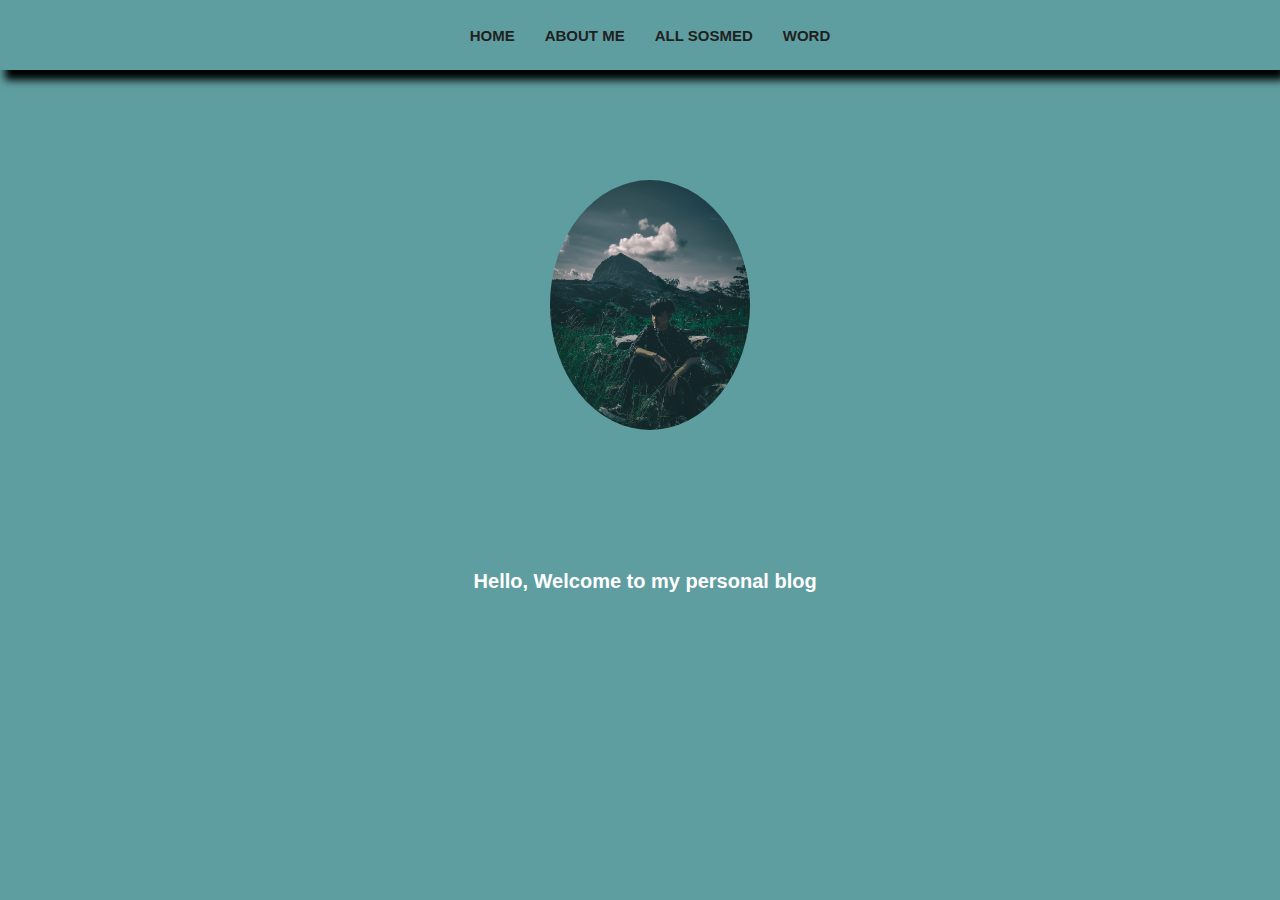
<file: index.html>
<!DOCTYPE html>
<html lang="en">
<head>
    <meta charset="UTF-8">
    <meta name="viewport" content="width=device-width, initial-scale=1.0">
    <title>BERANDA</title>
    <link rel="stylesheet" href="style.css">
</head>
<body class="back-beranda">
    <div class="container-inti">
    <!-- NAVBAR PERTAMA DIMULAI -->
        <div class="navbar-net">
            <ul class="ul-navbar">
                <li class="li-navbar">
                            <a href="index.html" class="a-navbar">HOME</a>
                        </li>
                <li class="li-navbar">
                            <a href="/about/about.html" class="a-navbar">ABOUT ME</a>
                        </li>
                <li class="li-navbar">
                            <a href="/sosmed/all-sosmed.html" class="a-navbar">ALL SOSMED</a>
                        </li>
                <li class="li-navbar">
                    <a href="/text/word.html" class="a-navbar">WORD</a>
                </li>
            </ul>
        </div>
    <!-- CONTENT KEDUA DIMULAI-->
        <div class="all-profil">
            <img src="/gallery/aldn.jpg" class="profil-beranda">
            <h2 class="text-beranda1">Hello, Welcome to my personal blog </h2>
        </div> 
    <!-- CONTENT SELESAI -->
    </div>
</body>
</html>
</file>
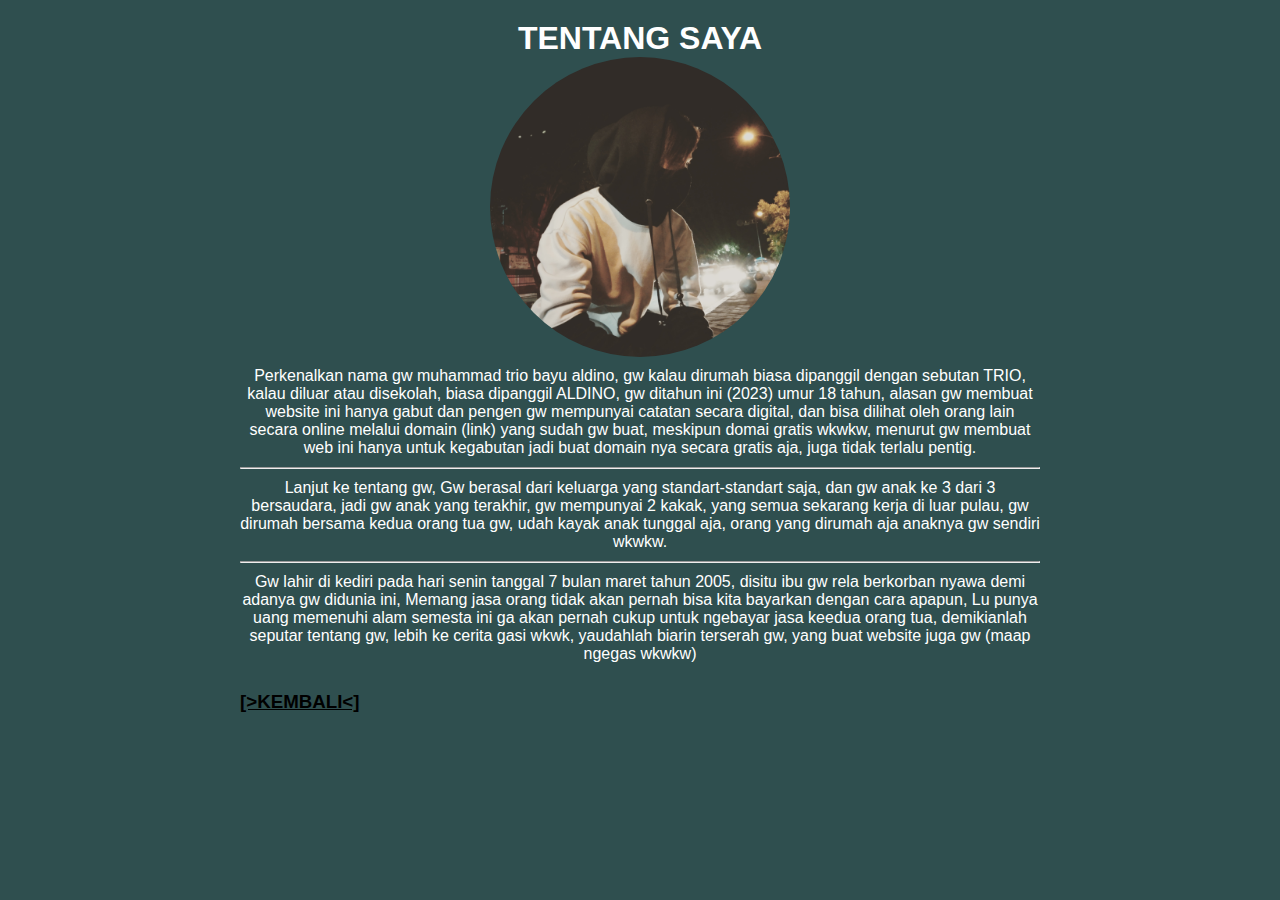
<file: about/tentang.html>
<!DOCTYPE html>
<html>
<head>
    <title>TENTANG SAYA</title>
    <link rel="stylesheet" href="style.css">
</head>
    <body class="back-tentang">
        <div class="container-tentang">
            <h1>TENTANG SAYA</h1>
            <img src="/gallery/aldino.JPG" alt="foto diri" class="img-tentang"/>

            <div class="isi">
                <p> Perkenalkan nama gw muhammad trio bayu aldino, gw kalau dirumah biasa dipanggil dengan sebutan TRIO,
                    kalau diluar atau disekolah, biasa dipanggil ALDINO, gw ditahun ini (2023) umur 18 tahun,
                    alasan gw membuat website ini hanya gabut dan pengen gw mempunyai catatan secara digital, 
                    dan bisa dilihat oleh orang lain secara online melalui domain (link) yang sudah gw buat, meskipun domai gratis wkwkw,
                    menurut gw membuat web ini hanya untuk kegabutan jadi buat domain nya secara gratis aja, juga tidak terlalu pentig.</p>
                    <hr>
                <p>Lanjut ke tentang gw, Gw berasal dari keluarga yang standart-standart saja, dan gw anak ke 3 dari 3 bersaudara,
                    jadi gw anak yang terakhir, gw mempunyai 2 kakak, yang semua sekarang kerja di luar pulau,
                    gw dirumah bersama kedua orang tua gw, udah kayak anak tunggal aja, orang yang dirumah aja anaknya gw sendiri wkwkw.
                    <hr>
                <p>Gw lahir di kediri pada hari senin tanggal 7 bulan maret tahun 2005,
                    disitu ibu gw rela berkorban nyawa demi adanya gw didunia ini, Memang jasa orang
                    tidak akan pernah bisa kita bayarkan dengan cara apapun, Lu punya uang memenuhi alam semesta ini 
                    ga akan pernah cukup untuk ngebayar jasa keedua orang tua, demikianlah seputar tentang gw,
                    lebih ke cerita gasi wkwk, yaudahlah biarin terserah gw, yang buat website juga gw (maap ngegas wkwkw)</p>
                </p>
            </div><br>
            <a href="/about/about.html" class="tombol-kembali">
                <h3 clas="close-tentang">[>KEMBALI<] </h3>
            </a>
        </div>
    </body>
</html>
</file>
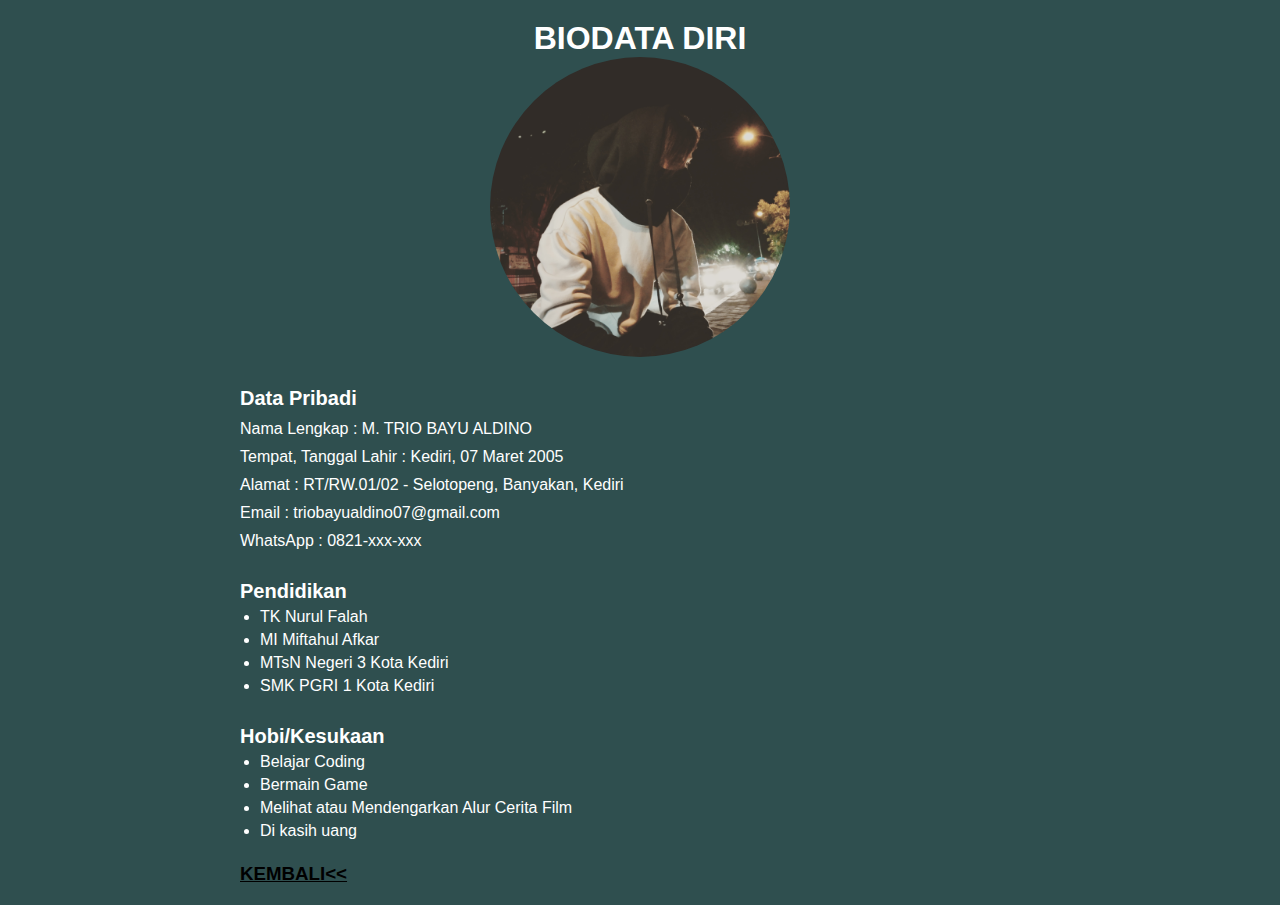
<file: biodata/biodata.html>
<!DOCTYPE html>
<html>
<head>
    <title>BIODATA DIRI</title>
    <link rel="stylesheet" href="style.css">
</head>
    <body class="back-biodata">
        <div class="container-biodata">
            <h1>BIODATA DIRI</h1>
            <img src="/gallery/aldino.JPG" alt="foto diri" class="img-biodata"/>

            <div class="info">
                <h2>Data Pribadi</h2>
                <p>Nama Lengkap : M. TRIO BAYU ALDINO</p>
                <p>Tempat, Tanggal Lahir : Kediri, 07 Maret 2005</p>
                <p>Alamat : RT/RW.01/02 - Selotopeng, Banyakan, Kediri</p>
                <p>Email : triobayualdino07@gmail.com</p>
                <p>WhatsApp : 0821-xxx-xxx</p>
                
                <h2>Pendidikan</h2>
                <ul>
                    <li>TK Nurul Falah</li>
                    <li>MI Miftahul Afkar</li>
                    <li> MTsN Negeri 3 Kota Kediri</li>
                    <li>SMK PGRI 1 Kota Kediri</li>
                </ul>
                
                <h2>Hobi/Kesukaan</h2>
                <ul>
                    <li>Belajar Coding</li>
                    <li>Bermain Game</li>
                    <li>Melihat atau Mendengarkan Alur Cerita Film</li>
                    <li>Di kasih uang</li>
                </ul>
            </div><br>
            <a href="/about/about.html" class="tombol-kembali">
                <h3 clas="close-tentang">KEMBALI<< </h3>
            </a>
        </div>
    </body>
</html>
</file>
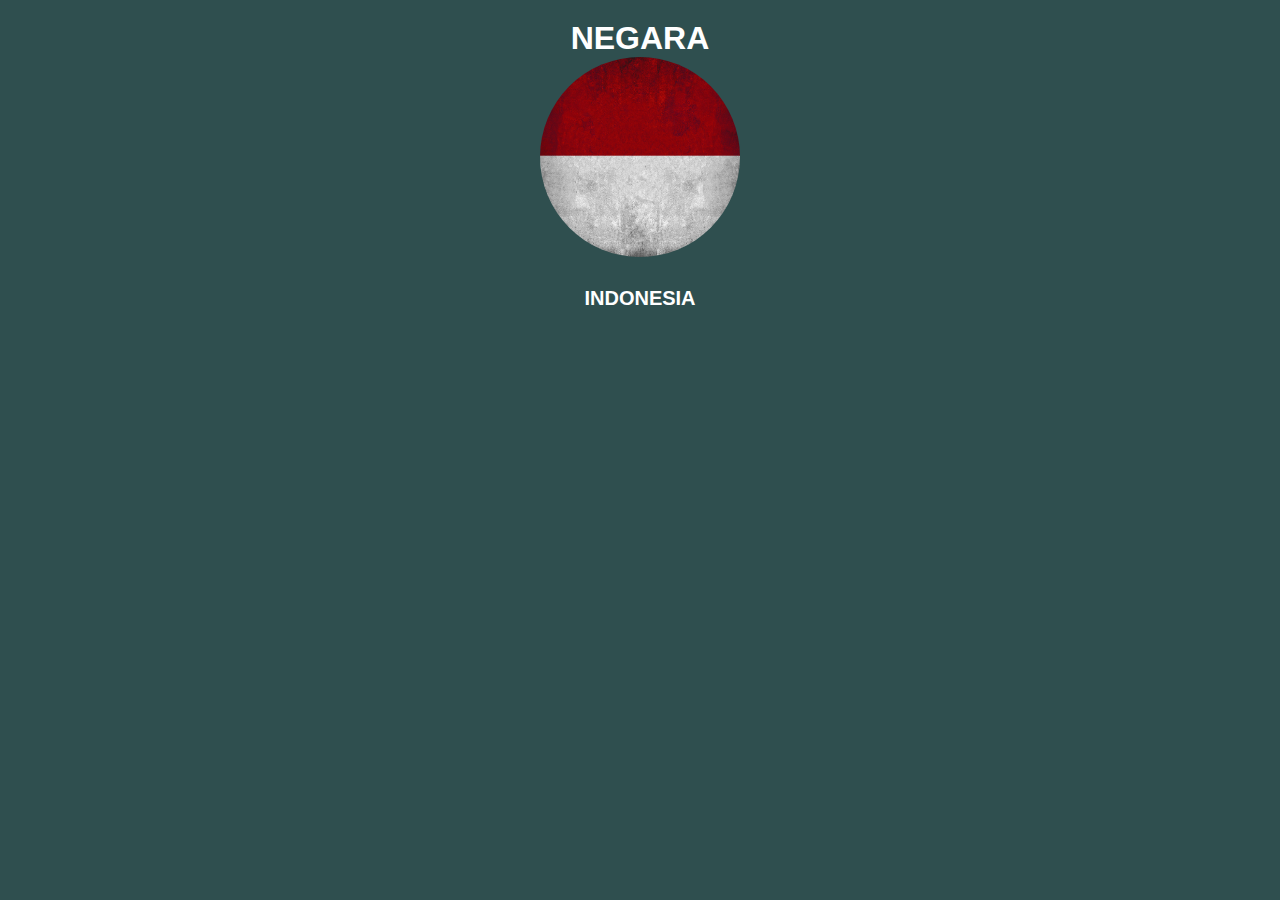
<file: country/negara.html>
<!DOCTYPE html>
<html>
<head>
    <title>NEGARA</title>
    <link rel="stylesheet" href="style.css">
</head>
<body class="back-negara">
    <div class="container-negara">
        <h1>NEGARA</h1>
            <img src="/gallery/ind.jpg" alt="foto diri" class="img-negara"/>

            <div>
                <h2>INDONESIA</h2>
            </div>
            <!-- SPASI -->
                <div>
                    
                </div>
    </div>
</body>
</html>
</file>
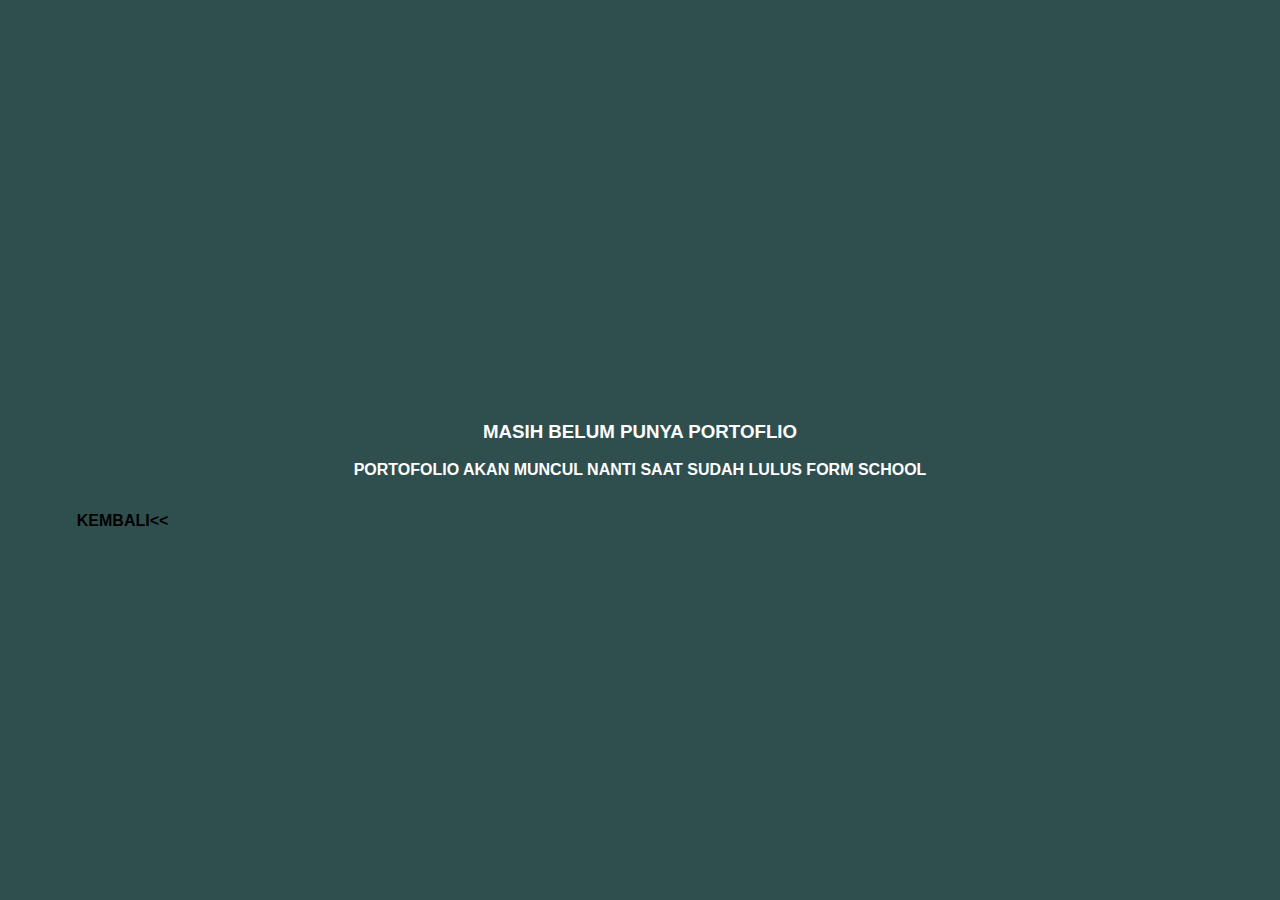
<file: porto/portofolio.html>
<!DOCTYPE html>
<html>
<head>
    <title>portofolio</title>
    <link rel="stylesheet" href="style.css">
</head>
<body class="body-port">
    <div class="container-port">
        <h3>MASIH BELUM PUNYA PORTOFLIO</h3><br>
        <h4>PORTOFOLIO AKAN MUNCUL NANTI SAAT SUDAH LULUS FORM SCHOOL</h4>
    </div>
    <!-- SPASI -->
        <div>
            <a href="/about/about.html">
                <h4 class="back-portofolio">KEMBALI<<</h4>
            </a>
        </div>
</body>
</html>
</file>
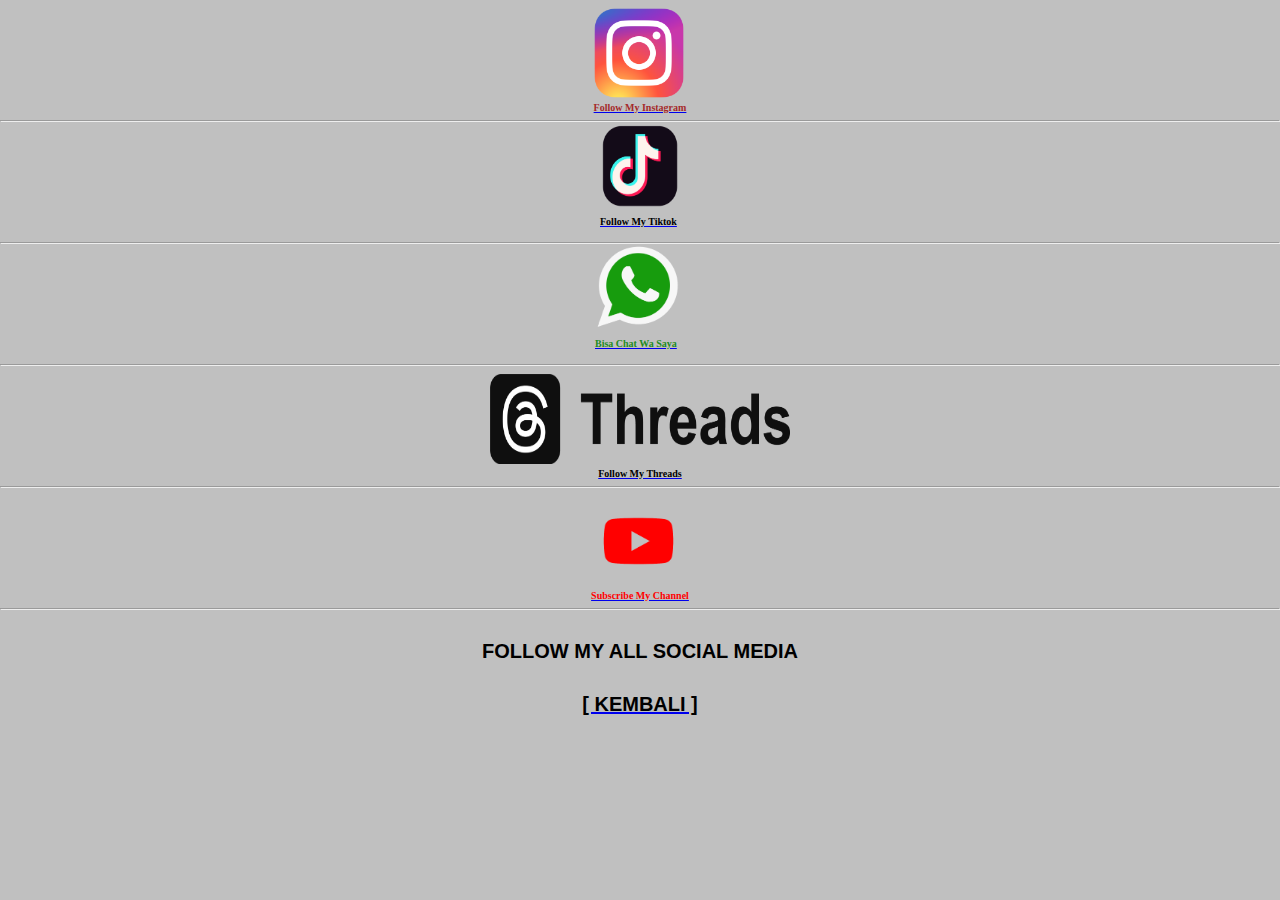
<file: sosmed/all-sosmed.html>
<!DOCTYPE html>
<html>
<head>
    <title>All Sosmed</title>
    <link rel="stylesheet" href="style.css">
</head>
<body class="all-sosmed">
    <!-- IG AWAL -->
    <div class="ig-container">
        <a href="https://www.instagram.com/trbyaldino.o" class="ig-sosmed">
            <img src="/gallery/ig.png" class="ig-img-sos">
            <h3 class="text-ig" >Follow My Instagram</h3>
        </a>
    </div>
    <!-- IG AKHIR -->
<hr>
    <!-- TIKTOK AWAL -->
    <div class="tt-container">
        <a href="https://www.tiktok.com/@trbyaldino_" class="tt-sosmed">
            <img src="/gallery/tt.png" class="tt-img-sos">
            <h3 class="text-tt">Follow My Tiktok</h3>
        </a>
    </div>
    <!-- TIKTOK AKHIR -->
<hr>
    <!-- WA AWAL -->
    <div class="wa-container">
        <a href="wa.html" class="wa-sosmed">
            <img src="/gallery/wa.png" class="wa-img-sos">
            <h3 class="text-wa">Bisa Chat Wa Saya</h3>
        </a>
    </div>
    <!-- WA AKHIR -->
<hr>
    <!-- THREADS AWAL -->
    <div class="th-container">
        <a href="https://www.threads.net/@trbyaldino" class="th-sosmed">
            <img src="/gallery/th.png" class="th-img-sos">
            <h3 class="text-th">Follow My Threads</h3>
        </a>
    </div>
    <!-- THREADS AKHIR -->
<hr>
    <!-- YT AWAL -->
    <div class="yt-container">
        <a href="https://www.youtube.com/@bang.al_dn" class="yt-sosmed">
            <img src="/gallery/yt.png" class="yt-img-sos">
            <h3 class="text-yt">Subscribe My Channel</h3>
        </a>
    </div>
<hr>
    <div class="text-sos">
        <h2>FOLLOW MY ALL SOCIAL MEDIA</h2>
    </div>
    <!-- SPASI -->
    <div class="back-sosmed">
        <a href="/index.html">
            <h2 class="text-back-sosmed">[ KEMBALI ]</h2>
        </a>
    </div>
</body>
</html>
</file>
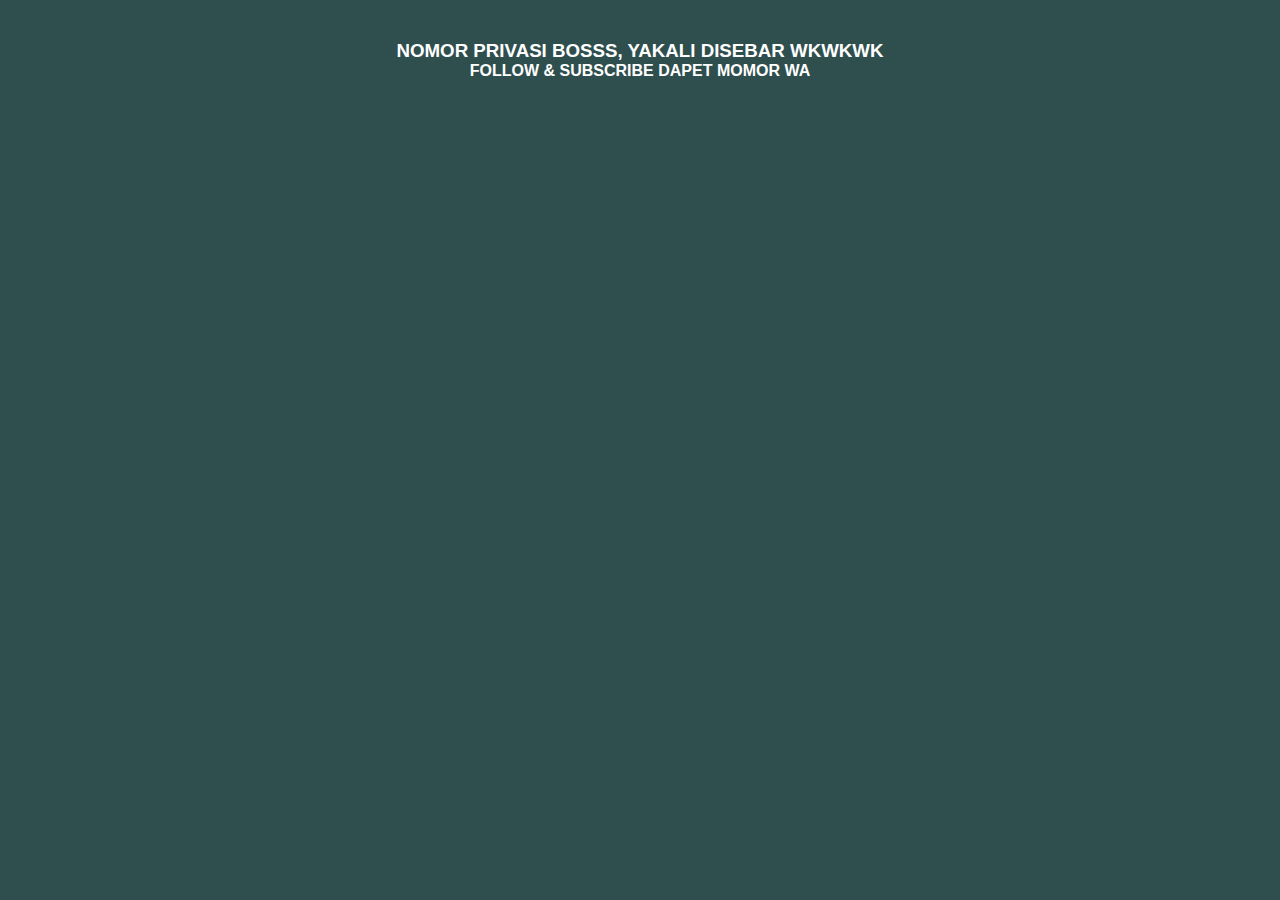
<file: sosmed/wa.html>
<!DOCTYPE html>
<html lang="en">
<head>
    <meta charset="UTF-8">
    <meta name="viewport" content="width=device-width, initial-scale=1.0">
    <title>WhatsApp</title>
    <link rel="stylesheet" href="style.css">
</head>
<body class="wa1-container">
        <div>
            <h3 style="font-family: sans-serif;" class="text-wa1">NOMOR PRIVASI BOSSS, YAKALI DISEBAR WKWKWK</h3>
            <h4 style="font-family: sans-serif;" class="text-wa1">FOLLOW & SUBSCRIBE DAPET MOMOR WA</h4>
        </div>
</body>
</html>
</file>
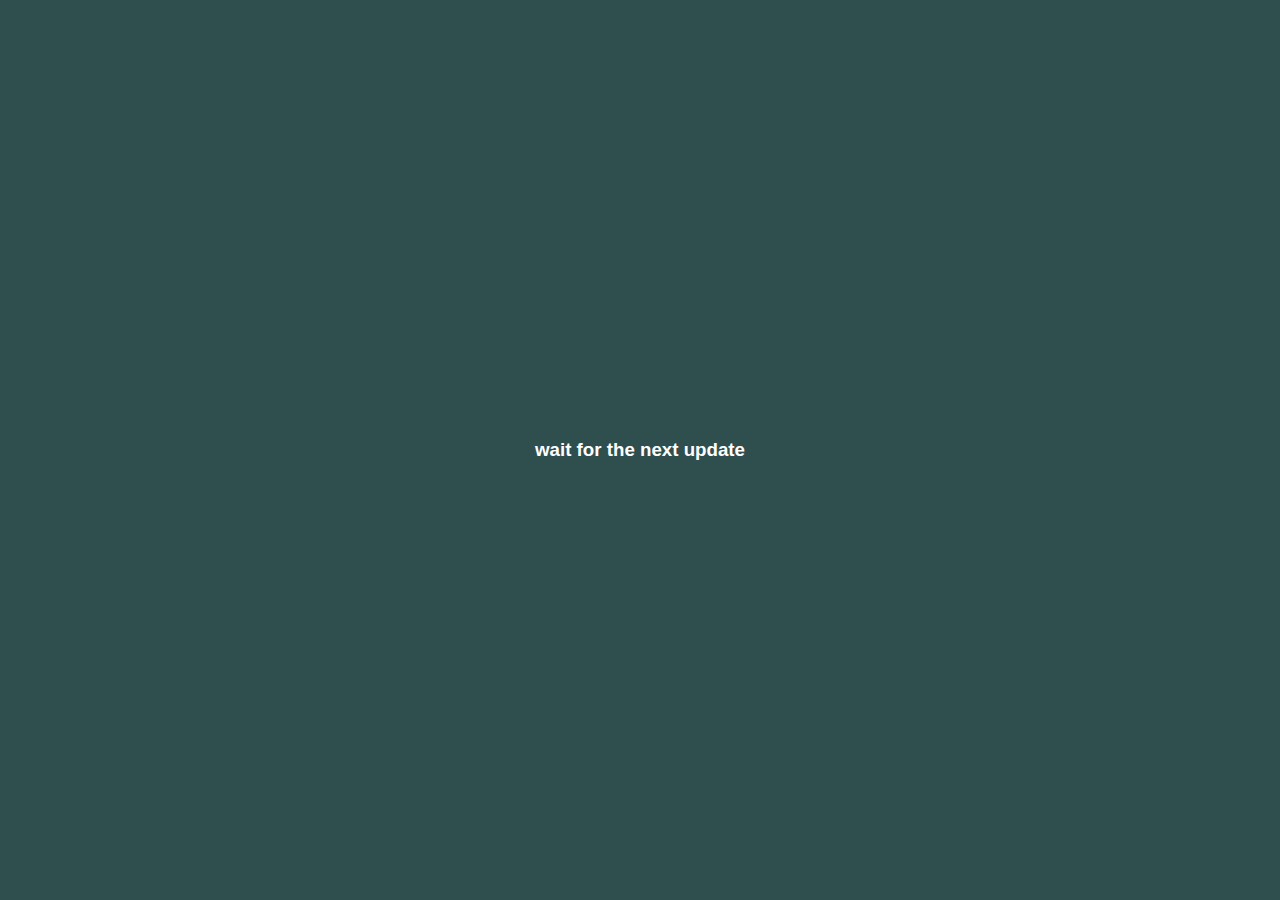
<file: text/word.html>
<!DOCTYPE html>
<html>
<head>
    <title>WORD</title>
    <link rel="stylesheet" href="style.css">
</head>
<body class="back-word">
    <div class="container-word">
        <h3>wait for the next update</h3>
    </div>
</body>
</html>
</file>
<file: style.css>
*,
html {
    margin: 0;
    padding: 0;
}

.back-beranda {
    background-color: cadetblue;
}


.navbar-net {
    background-color:cadetblue;
    width: 100%;
    height: 100%;
    box-shadow: 5px 10px 8px black;
}


.ul-navbar {
    display:flex;
    height: 70px;
    justify-content: center;
    align-items: center;
}

.li-navbar {
    list-style-type: none;
    padding: 10px;
    margin: 5px;
    color:rgb(30, 29, 29);
    font-family: Arial, sans-serif;
    font-size: 15px;
}

.li-navbar:hover {
    background-color:darkgrey;
    transition: .2s ease-in-out;
}

.a-navbar {
    color:rgb(33, 31, 31);
    text-decoration: none;
    font-weight: 800;
}



.profil-beranda {
    display: block;
    margin: auto;
    width: 200px;
    height: 250px;
    position: absolute;
    top: 20%;
    left: 43%;
    border-radius: 50%;
}

.text-beranda1 {
    color: white;
    font-family: sans-serif;
    position: absolute;
    top: 60%;
    left: 37%;
}





.back-word {
    background-color: darkslategrey;
}

.container-word {
    color: white;
    margin: 0;
    padding: 0;
    font-family: arial;
    position: absolute;
    text-align: center;
    top: 50%;
    left: 50%;
    transform: translate(-50%,-50%);
}




.all-sosmed {
    background-color:silver;
}




.ig-container {
    display: flex;
    justify-content: center;
    align-items: center;
    height: 120px;
}

.ig-sosmed {
    align-items: center;
}

.ig-img-sos{
    width: 90px;
    height: 90px;
    justify-content: center;
    align-items: center;
}

.text-ig{
    color:brown;
    font-size: 10px;
    width: 100%;
    height: 100%
}









.tt-container{
    display:flex;
    justify-content: center;
    height: 120px;
}

.tt-sosmed {
    align-items: center;
}

.tt-img-sos{
    width: 80px;
    height: 90px;
    justify-content: center;
    align-items: center;
}

.text-tt{
    color:black;
    font-size: 10px;
    width: 100%;
    height: 100%
}







.wa-container{
    display:flex;
    justify-content: center;
    height: 120px;
}

.wa-sosmed {
    align-items: center;
}

.wa-img-sos{
    width: 90px;
    height: 90px;
    justify-content: center;
    align-items: center;
}

.text-wa{
    color:forestgreen;
    font-size: 10px;
    width: 100%;
    height: 100%
}





.wa1-container {
    background-color: darkslategrey;
    display:flex;
    justify-content: center;
    align-items: center;
    height: 120px;
}

.tb-wa1 {
    color: crimson;
    border: 1px;
}

.text-wa1 {
    color: white;
    text-align: center;
}






.th-container{
    display:flex;
    justify-content: center;
    align-items: center;
    height: 120px;
}

.th-sosmed {
    align-items: center;
}

.th-img-sos{
    width: 300px;
    height: 90px;
    justify-content: center;
    align-items: center;
}

.text-th{
    color:black;
    font-size: 10px;
    text-align: center;
    width: 100%;
    height: 100%;
}





.yt-container{
    display:flex;
    justify-content: center;
    align-items: center;
    height: 120px;
}

.yt-sosmed {
    align-items: center;
}

.yt-img-sos{
    width: 95px;
    height: 90px;
    justify-content: center;
    align-items: center;
}

.text-yt{
    color:red;
    font-size: 10px;
    width: 100%;
    height: 100%
}


.text-sos {
    text-align: center;
    font-family: arial;
}







.aldino {
    background-image: url(aldino-background.jpg);
    background-size: cover;
}

.div-aldino {
    background-color:darkgray;
    font-size: 1vw;
    width: 200px;
    height:100vh;
}

.aldino-img {
    width: 200px;
    height: 200px;
    justify-content: center;
    align-items:center;
}

.biodata {
    color:black;
    font-family:'Gill Sans', 'Gill Sans MT', Calibri, 'Trebuchet MS', sans-serif;
    text-align:center;
    margin-top: 20px;
}

.biodata:hover {
    color: white;
    transition: 0,10s;
}

.tentang {
    color: black;
    font-family: 'Gill Sans', 'Gill Sans MT', Calibri, 'Trebuchet MS', sans-serif;
    text-align:center;
    margin-top: 20px;
}

.tentang:hover {
    color: white;
    transition: 0,10s;
}

.body-port {
    background-color: darkslategrey;
}

.portofolio {
    color:black;
    font-family:'Gill Sans', 'Gill Sans MT', Calibri, 'Trebuchet MS', sans-serif;
    text-align:center;
    margin-top: 20px;
}

.portofolio:hover {
    color: white;
    transition: 0,10s;
}

.container-port {
    color: white;
    margin: 0;
    padding: 0;
    font-family: arial;
    position: absolute;
    text-align: center;
    top: 50%;
    left: 50%;
    transform: translate(-50%,-50%);
}


.negara {
    color: black;
    font-family:'Gill Sans', 'Gill Sans MT', Calibri, 'Trebuchet MS', sans-serif;
    text-align:center;
    margin-top: 20px;
}

.negara:hover {
    color: white;
    transition: 0,10s;
}

.kembali-about{
    color: black;
    text-align: center;
    font-family:'Gill Sans', 'Gill Sans MT', Calibri, 'Trebuchet MS', sans-serif;
    margin-top: 10px;
}

.kembali-about:hover {
    color: white;
    transition: 0,10s
}





.back-biodata {
    background-color: darkslategrey;
}

.container-biodata {
    color: white;
    max-width: 800px;
    margin: auto;
    padding: 20px;
    font-family: Arial, sans-serif;
}






.back-tentang {
    background-color: darkslategrey;
}

.container-tentang {
    color: white;
    max-width: 800px;
    margin: auto;
    padding: 20px;
    font-family: Arial, sans-serif;
}



.back-negara {
    background-color: darkslategrey;
}

.container-negara {
    color: white;
    max-width: 800px;
    margin: auto;
    padding: 20px;
    font-family: Arial, sans-serif;
    text-align: center;
}




h1 {
    text-align: center;
    margin-top: 0;
}

.img-biodata {
    display: block;
    margin: auto;
    max-width: 300px;
    height: auto;
    border-radius: 50%;
}

.img-tentang {
    display: block;
    margin: auto;
    max-width: 300px;
    height: auto;
    border-radius: 50%;
}

.img-negara {
    display: block;
    margin: auto;
    width: 200px;
    height: 200px;
    border-radius: 50%;
}





.isi {
    text-align: center;
}











.info {
    margin-top: 20px;
    color: white;
}

h2 {
    font-size: 20px;
    margin-top: 30px;
}

p {
    margin: 10px 0;
}

ul {
    margin: 0;
    padding: 0 0 0 20px;
}

li {
    margin: 5px 0;
}

.tombol-kembali {
    color: black;
}

.back-portofolio {
    color: black;
    font-family: arial;
    position:absolute;
    top: 40vw;
    left: 6vw;
}

.back-sosmed {
    text-align: center;
    font-family: arial;
}

.text-back-sosmed {
    color: black;
}
</file>
<file: about/style.css>
*,
html {
    margin: 0;
    padding: 0;
}

.back-beranda {
    background-color: cadetblue;
}


.navbar-net {
    background-color:cadetblue;
    width: 100%;
    height: 100%;
    box-shadow: 5px 10px 8px black;
}


.ul-navbar {
    display:flex;
    height: 70px;
    justify-content: center;
    align-items: center;
}

.li-navbar {
    list-style-type: none;
    padding: 10px;
    margin: 5px;
    color:rgb(30, 29, 29);
    font-family: Arial, sans-serif;
    font-size: 15px;
}

.li-navbar:hover {
    background-color:darkgrey;
    transition: .2s ease-in-out;
}

.a-navbar {
    color:rgb(33, 31, 31);
    text-decoration: none;
    font-weight: 800;
}



.profil-beranda {
    display: block;
    margin: auto;
    width: 200px;
    height: 250px;
    position: absolute;
    top: 20%;
    left: 43%;
    border-radius: 50%;
}

.text-beranda1 {
    color: white;
    font-family: sans-serif;
    position: absolute;
    top: 60%;
    left: 37%;
}





.back-word {
    background-color: darkslategrey;
}

.container-word {
    color: white;
    margin: 0;
    padding: 0;
    font-family: arial;
    position: absolute;
    text-align: center;
    top: 50%;
    left: 50%;
    transform: translate(-50%,-50%);
}




.all-sosmed {
    background-color:silver;
}




.ig-container {
    display: flex;
    justify-content: center;
    align-items: center;
    height: 120px;
}

.ig-sosmed {
    align-items: center;
}

.ig-img-sos{
    width: 90px;
    height: 90px;
    justify-content: center;
    align-items: center;
}

.text-ig{
    color:brown;
    font-size: 10px;
    width: 100%;
    height: 100%
}









.tt-container{
    display:flex;
    justify-content: center;
    height: 120px;
}

.tt-sosmed {
    align-items: center;
}

.tt-img-sos{
    width: 80px;
    height: 90px;
    justify-content: center;
    align-items: center;
}

.text-tt{
    color:black;
    font-size: 10px;
    width: 100%;
    height: 100%
}







.wa-container{
    display:flex;
    justify-content: center;
    height: 120px;
}

.wa-sosmed {
    align-items: center;
}

.wa-img-sos{
    width: 90px;
    height: 90px;
    justify-content: center;
    align-items: center;
}

.text-wa{
    color:forestgreen;
    font-size: 10px;
    width: 100%;
    height: 100%
}





.wa1-container {
    background-color: darkslategrey;
    display:flex;
    justify-content: center;
    align-items: center;
    height: 120px;
}

.tb-wa1 {
    color: crimson;
    border: 1px;
}

.text-wa1 {
    color: white;
    text-align: center;
}






.th-container{
    display:flex;
    justify-content: center;
    align-items: center;
    height: 120px;
}

.th-sosmed {
    align-items: center;
}

.th-img-sos{
    width: 300px;
    height: 90px;
    justify-content: center;
    align-items: center;
}

.text-th{
    color:black;
    font-size: 10px;
    text-align: center;
    width: 100%;
    height: 100%;
}





.yt-container{
    display:flex;
    justify-content: center;
    align-items: center;
    height: 120px;
}

.yt-sosmed {
    align-items: center;
}

.yt-img-sos{
    width: 95px;
    height: 90px;
    justify-content: center;
    align-items: center;
}

.text-yt{
    color:red;
    font-size: 10px;
    width: 100%;
    height: 100%
}


.text-sos {
    text-align: center;
    font-family: arial;
}







.aldino {
    background-image: url(aldino-background.jpg);
    background-size: cover;
}

.div-aldino {
    background-color:darkgray;
    font-size: 1vw;
    width: 200px;
    height:100vh;
}

.aldino-img {
    width: 200px;
    height: 200px;
    justify-content: center;
    align-items:center;
}

.biodata {
    color:black;
    font-family:'Gill Sans', 'Gill Sans MT', Calibri, 'Trebuchet MS', sans-serif;
    text-align:center;
    margin-top: 20px;
}

.biodata:hover {
    color: white;
    transition: 0,10s;
}

.tentang {
    color: black;
    font-family: 'Gill Sans', 'Gill Sans MT', Calibri, 'Trebuchet MS', sans-serif;
    text-align:center;
    margin-top: 20px;
}

.tentang:hover {
    color: white;
    transition: 0,10s;
}

.body-port {
    background-color: darkslategrey;
}

.portofolio {
    color:black;
    font-family:'Gill Sans', 'Gill Sans MT', Calibri, 'Trebuchet MS', sans-serif;
    text-align:center;
    margin-top: 20px;
}

.portofolio:hover {
    color: white;
    transition: 0,10s;
}

.container-port {
    color: white;
    margin: 0;
    padding: 0;
    font-family: arial;
    position: absolute;
    text-align: center;
    top: 50%;
    left: 50%;
    transform: translate(-50%,-50%);
}


.negara {
    color: black;
    font-family:'Gill Sans', 'Gill Sans MT', Calibri, 'Trebuchet MS', sans-serif;
    text-align:center;
    margin-top: 20px;
}

.negara:hover {
    color: white;
    transition: 0,10s;
}

.kembali-about{
    color: black;
    text-align: center;
    font-family:'Gill Sans', 'Gill Sans MT', Calibri, 'Trebuchet MS', sans-serif;
    margin-top: 10px;
}

.kembali-about:hover {
    color: white;
    transition: 0,10s
}





.back-biodata {
    background-color: darkslategrey;
}

.container-biodata {
    color: white;
    max-width: 800px;
    margin: auto;
    padding: 20px;
    font-family: Arial, sans-serif;
}






.back-tentang {
    background-color: darkslategrey;
}

.container-tentang {
    color: white;
    max-width: 800px;
    margin: auto;
    padding: 20px;
    font-family: Arial, sans-serif;
}



.back-negara {
    background-color: darkslategrey;
}

.container-negara {
    color: white;
    max-width: 800px;
    margin: auto;
    padding: 20px;
    font-family: Arial, sans-serif;
    text-align: center;
}




h1 {
    text-align: center;
    margin-top: 0;
}

.img-biodata {
    display: block;
    margin: auto;
    max-width: 300px;
    height: auto;
    border-radius: 50%;
}

.img-tentang {
    display: block;
    margin: auto;
    max-width: 300px;
    height: auto;
    border-radius: 50%;
}

.img-negara {
    display: block;
    margin: auto;
    width: 200px;
    height: 200px;
    border-radius: 50%;
}





.isi {
    text-align: center;
}











.info {
    margin-top: 20px;
    color: white;
}

h2 {
    font-size: 20px;
    margin-top: 30px;
}

p {
    margin: 10px 0;
}

ul {
    margin: 0;
    padding: 0 0 0 20px;
}

li {
    margin: 5px 0;
}

.tombol-kembali {
    color: black;
}

.back-portofolio {
    color: black;
    font-family: arial;
    position:absolute;
    top: 40vw;
    left: 6vw;
}

.back-sosmed {
    text-align: center;
    font-family: arial;
}

.text-back-sosmed {
    color: black;
}
</file>
<file: biodata/style.css>
*,
html {
    margin: 0;
    padding: 0;
}

.back-beranda {
    background-color: cadetblue;
}


.navbar-net {
    background-color:cadetblue;
    width: 100%;
    height: 100%;
    box-shadow: 5px 10px 8px black;
}


.ul-navbar {
    display:flex;
    height: 70px;
    justify-content: center;
    align-items: center;
}

.li-navbar {
    list-style-type: none;
    padding: 10px;
    margin: 5px;
    color:rgb(30, 29, 29);
    font-family: Arial, sans-serif;
    font-size: 15px;
}

.li-navbar:hover {
    background-color:darkgrey;
    transition: .2s ease-in-out;
}

.a-navbar {
    color:rgb(33, 31, 31);
    text-decoration: none;
    font-weight: 800;
}



.profil-beranda {
    display: block;
    margin: auto;
    width: 200px;
    height: 250px;
    position: absolute;
    top: 20%;
    left: 43%;
    border-radius: 50%;
}

.text-beranda1 {
    color: white;
    font-family: sans-serif;
    position: absolute;
    top: 60%;
    left: 37%;
}





.back-word {
    background-color: darkslategrey;
}

.container-word {
    color: white;
    margin: 0;
    padding: 0;
    font-family: arial;
    position: absolute;
    text-align: center;
    top: 50%;
    left: 50%;
    transform: translate(-50%,-50%);
}




.all-sosmed {
    background-color:silver;
}




.ig-container {
    display: flex;
    justify-content: center;
    align-items: center;
    height: 120px;
}

.ig-sosmed {
    align-items: center;
}

.ig-img-sos{
    width: 90px;
    height: 90px;
    justify-content: center;
    align-items: center;
}

.text-ig{
    color:brown;
    font-size: 10px;
    width: 100%;
    height: 100%
}









.tt-container{
    display:flex;
    justify-content: center;
    height: 120px;
}

.tt-sosmed {
    align-items: center;
}

.tt-img-sos{
    width: 80px;
    height: 90px;
    justify-content: center;
    align-items: center;
}

.text-tt{
    color:black;
    font-size: 10px;
    width: 100%;
    height: 100%
}







.wa-container{
    display:flex;
    justify-content: center;
    height: 120px;
}

.wa-sosmed {
    align-items: center;
}

.wa-img-sos{
    width: 90px;
    height: 90px;
    justify-content: center;
    align-items: center;
}

.text-wa{
    color:forestgreen;
    font-size: 10px;
    width: 100%;
    height: 100%
}





.wa1-container {
    background-color: darkslategrey;
    display:flex;
    justify-content: center;
    align-items: center;
    height: 120px;
}

.tb-wa1 {
    color: crimson;
    border: 1px;
}

.text-wa1 {
    color: white;
    text-align: center;
}






.th-container{
    display:flex;
    justify-content: center;
    align-items: center;
    height: 120px;
}

.th-sosmed {
    align-items: center;
}

.th-img-sos{
    width: 300px;
    height: 90px;
    justify-content: center;
    align-items: center;
}

.text-th{
    color:black;
    font-size: 10px;
    text-align: center;
    width: 100%;
    height: 100%;
}





.yt-container{
    display:flex;
    justify-content: center;
    align-items: center;
    height: 120px;
}

.yt-sosmed {
    align-items: center;
}

.yt-img-sos{
    width: 95px;
    height: 90px;
    justify-content: center;
    align-items: center;
}

.text-yt{
    color:red;
    font-size: 10px;
    width: 100%;
    height: 100%
}


.text-sos {
    text-align: center;
    font-family: arial;
}







.aldino {
    background-image: url(aldino-background.jpg);
    background-size: cover;
}

.div-aldino {
    background-color:darkgray;
    font-size: 1vw;
    width: 200px;
    height:100vh;
}

.aldino-img {
    width: 200px;
    height: 200px;
    justify-content: center;
    align-items:center;
}

.biodata {
    color:black;
    font-family:'Gill Sans', 'Gill Sans MT', Calibri, 'Trebuchet MS', sans-serif;
    text-align:center;
    margin-top: 20px;
}

.biodata:hover {
    color: white;
    transition: 0,10s;
}

.tentang {
    color: black;
    font-family: 'Gill Sans', 'Gill Sans MT', Calibri, 'Trebuchet MS', sans-serif;
    text-align:center;
    margin-top: 20px;
}

.tentang:hover {
    color: white;
    transition: 0,10s;
}

.body-port {
    background-color: darkslategrey;
}

.portofolio {
    color:black;
    font-family:'Gill Sans', 'Gill Sans MT', Calibri, 'Trebuchet MS', sans-serif;
    text-align:center;
    margin-top: 20px;
}

.portofolio:hover {
    color: white;
    transition: 0,10s;
}

.container-port {
    color: white;
    margin: 0;
    padding: 0;
    font-family: arial;
    position: absolute;
    text-align: center;
    top: 50%;
    left: 50%;
    transform: translate(-50%,-50%);
}


.negara {
    color: black;
    font-family:'Gill Sans', 'Gill Sans MT', Calibri, 'Trebuchet MS', sans-serif;
    text-align:center;
    margin-top: 20px;
}

.negara:hover {
    color: white;
    transition: 0,10s;
}

.kembali-about{
    color: black;
    text-align: center;
    font-family:'Gill Sans', 'Gill Sans MT', Calibri, 'Trebuchet MS', sans-serif;
    margin-top: 10px;
}

.kembali-about:hover {
    color: white;
    transition: 0,10s
}





.back-biodata {
    background-color: darkslategrey;
}

.container-biodata {
    color: white;
    max-width: 800px;
    margin: auto;
    padding: 20px;
    font-family: Arial, sans-serif;
}






.back-tentang {
    background-color: darkslategrey;
}

.container-tentang {
    color: white;
    max-width: 800px;
    margin: auto;
    padding: 20px;
    font-family: Arial, sans-serif;
}



.back-negara {
    background-color: darkslategrey;
}

.container-negara {
    color: white;
    max-width: 800px;
    margin: auto;
    padding: 20px;
    font-family: Arial, sans-serif;
    text-align: center;
}




h1 {
    text-align: center;
    margin-top: 0;
}

.img-biodata {
    display: block;
    margin: auto;
    max-width: 300px;
    height: auto;
    border-radius: 50%;
}

.img-tentang {
    display: block;
    margin: auto;
    max-width: 300px;
    height: auto;
    border-radius: 50%;
}

.img-negara {
    display: block;
    margin: auto;
    width: 200px;
    height: 200px;
    border-radius: 50%;
}





.isi {
    text-align: center;
}











.info {
    margin-top: 20px;
    color: white;
}

h2 {
    font-size: 20px;
    margin-top: 30px;
}

p {
    margin: 10px 0;
}

ul {
    margin: 0;
    padding: 0 0 0 20px;
}

li {
    margin: 5px 0;
}

.tombol-kembali {
    color: black;
}

.back-portofolio {
    color: black;
    font-family: arial;
    position:absolute;
    top: 40vw;
    left: 6vw;
}

.back-sosmed {
    text-align: center;
    font-family: arial;
}

.text-back-sosmed {
    color: black;
}
</file>
<file: country/style.css>
*,
html {
    margin: 0;
    padding: 0;
}

.back-beranda {
    background-color: cadetblue;
}


.navbar-net {
    background-color:cadetblue;
    width: 100%;
    height: 100%;
    box-shadow: 5px 10px 8px black;
}


.ul-navbar {
    display:flex;
    height: 70px;
    justify-content: center;
    align-items: center;
}

.li-navbar {
    list-style-type: none;
    padding: 10px;
    margin: 5px;
    color:rgb(30, 29, 29);
    font-family: Arial, sans-serif;
    font-size: 15px;
}

.li-navbar:hover {
    background-color:darkgrey;
    transition: .2s ease-in-out;
}

.a-navbar {
    color:rgb(33, 31, 31);
    text-decoration: none;
    font-weight: 800;
}



.profil-beranda {
    display: block;
    margin: auto;
    width: 200px;
    height: 250px;
    position: absolute;
    top: 20%;
    left: 43%;
    border-radius: 50%;
}

.text-beranda1 {
    color: white;
    font-family: sans-serif;
    position: absolute;
    top: 60%;
    left: 37%;
}





.back-word {
    background-color: darkslategrey;
}

.container-word {
    color: white;
    margin: 0;
    padding: 0;
    font-family: arial;
    position: absolute;
    text-align: center;
    top: 50%;
    left: 50%;
    transform: translate(-50%,-50%);
}




.all-sosmed {
    background-color:silver;
}




.ig-container {
    display: flex;
    justify-content: center;
    align-items: center;
    height: 120px;
}

.ig-sosmed {
    align-items: center;
}

.ig-img-sos{
    width: 90px;
    height: 90px;
    justify-content: center;
    align-items: center;
}

.text-ig{
    color:brown;
    font-size: 10px;
    width: 100%;
    height: 100%
}









.tt-container{
    display:flex;
    justify-content: center;
    height: 120px;
}

.tt-sosmed {
    align-items: center;
}

.tt-img-sos{
    width: 80px;
    height: 90px;
    justify-content: center;
    align-items: center;
}

.text-tt{
    color:black;
    font-size: 10px;
    width: 100%;
    height: 100%
}







.wa-container{
    display:flex;
    justify-content: center;
    height: 120px;
}

.wa-sosmed {
    align-items: center;
}

.wa-img-sos{
    width: 90px;
    height: 90px;
    justify-content: center;
    align-items: center;
}

.text-wa{
    color:forestgreen;
    font-size: 10px;
    width: 100%;
    height: 100%
}





.wa1-container {
    background-color: darkslategrey;
    display:flex;
    justify-content: center;
    align-items: center;
    height: 120px;
}

.tb-wa1 {
    color: crimson;
    border: 1px;
}

.text-wa1 {
    color: white;
    text-align: center;
}






.th-container{
    display:flex;
    justify-content: center;
    align-items: center;
    height: 120px;
}

.th-sosmed {
    align-items: center;
}

.th-img-sos{
    width: 300px;
    height: 90px;
    justify-content: center;
    align-items: center;
}

.text-th{
    color:black;
    font-size: 10px;
    text-align: center;
    width: 100%;
    height: 100%;
}





.yt-container{
    display:flex;
    justify-content: center;
    align-items: center;
    height: 120px;
}

.yt-sosmed {
    align-items: center;
}

.yt-img-sos{
    width: 95px;
    height: 90px;
    justify-content: center;
    align-items: center;
}

.text-yt{
    color:red;
    font-size: 10px;
    width: 100%;
    height: 100%
}


.text-sos {
    text-align: center;
    font-family: arial;
}







.aldino {
    background-image: url(aldino-background.jpg);
    background-size: cover;
}

.div-aldino {
    background-color:darkgray;
    font-size: 1vw;
    width: 200px;
    height:100vh;
}

.aldino-img {
    width: 200px;
    height: 200px;
    justify-content: center;
    align-items:center;
}

.biodata {
    color:black;
    font-family:'Gill Sans', 'Gill Sans MT', Calibri, 'Trebuchet MS', sans-serif;
    text-align:center;
    margin-top: 20px;
}

.biodata:hover {
    color: white;
    transition: 0,10s;
}

.tentang {
    color: black;
    font-family: 'Gill Sans', 'Gill Sans MT', Calibri, 'Trebuchet MS', sans-serif;
    text-align:center;
    margin-top: 20px;
}

.tentang:hover {
    color: white;
    transition: 0,10s;
}

.body-port {
    background-color: darkslategrey;
}

.portofolio {
    color:black;
    font-family:'Gill Sans', 'Gill Sans MT', Calibri, 'Trebuchet MS', sans-serif;
    text-align:center;
    margin-top: 20px;
}

.portofolio:hover {
    color: white;
    transition: 0,10s;
}

.container-port {
    color: white;
    margin: 0;
    padding: 0;
    font-family: arial;
    position: absolute;
    text-align: center;
    top: 50%;
    left: 50%;
    transform: translate(-50%,-50%);
}


.negara {
    color: black;
    font-family:'Gill Sans', 'Gill Sans MT', Calibri, 'Trebuchet MS', sans-serif;
    text-align:center;
    margin-top: 20px;
}

.negara:hover {
    color: white;
    transition: 0,10s;
}

.kembali-about{
    color: black;
    text-align: center;
    font-family:'Gill Sans', 'Gill Sans MT', Calibri, 'Trebuchet MS', sans-serif;
    margin-top: 10px;
}

.kembali-about:hover {
    color: white;
    transition: 0,10s
}





.back-biodata {
    background-color: darkslategrey;
}

.container-biodata {
    color: white;
    max-width: 800px;
    margin: auto;
    padding: 20px;
    font-family: Arial, sans-serif;
}






.back-tentang {
    background-color: darkslategrey;
}

.container-tentang {
    color: white;
    max-width: 800px;
    margin: auto;
    padding: 20px;
    font-family: Arial, sans-serif;
}



.back-negara {
    background-color: darkslategrey;
}

.container-negara {
    color: white;
    max-width: 800px;
    margin: auto;
    padding: 20px;
    font-family: Arial, sans-serif;
    text-align: center;
}




h1 {
    text-align: center;
    margin-top: 0;
}

.img-biodata {
    display: block;
    margin: auto;
    max-width: 300px;
    height: auto;
    border-radius: 50%;
}

.img-tentang {
    display: block;
    margin: auto;
    max-width: 300px;
    height: auto;
    border-radius: 50%;
}

.img-negara {
    display: block;
    margin: auto;
    width: 200px;
    height: 200px;
    border-radius: 50%;
}





.isi {
    text-align: center;
}











.info {
    margin-top: 20px;
    color: white;
}

h2 {
    font-size: 20px;
    margin-top: 30px;
}

p {
    margin: 10px 0;
}

ul {
    margin: 0;
    padding: 0 0 0 20px;
}

li {
    margin: 5px 0;
}

.tombol-kembali {
    color: black;
}

.back-portofolio {
    color: black;
    font-family: arial;
    position:absolute;
    top: 40vw;
    left: 6vw;
}

.back-sosmed {
    text-align: center;
    font-family: arial;
}

.text-back-sosmed {
    color: black;
}
</file>
<file: porto/style.css>
*,
html {
    margin: 0;
    padding: 0;
}

.back-beranda {
    background-color: cadetblue;
}


.navbar-net {
    background-color:cadetblue;
    width: 100%;
    height: 100%;
    box-shadow: 5px 10px 8px black;
}


.ul-navbar {
    display:flex;
    height: 70px;
    justify-content: center;
    align-items: center;
}

.li-navbar {
    list-style-type: none;
    padding: 10px;
    margin: 5px;
    color:rgb(30, 29, 29);
    font-family: Arial, sans-serif;
    font-size: 15px;
}

.li-navbar:hover {
    background-color:darkgrey;
    transition: .2s ease-in-out;
}

.a-navbar {
    color:rgb(33, 31, 31);
    text-decoration: none;
    font-weight: 800;
}



.profil-beranda {
    display: block;
    margin: auto;
    width: 200px;
    height: 250px;
    position: absolute;
    top: 20%;
    left: 43%;
    border-radius: 50%;
}

.text-beranda1 {
    color: white;
    font-family: sans-serif;
    position: absolute;
    top: 60%;
    left: 37%;
}





.back-word {
    background-color: darkslategrey;
}

.container-word {
    color: white;
    margin: 0;
    padding: 0;
    font-family: arial;
    position: absolute;
    text-align: center;
    top: 50%;
    left: 50%;
    transform: translate(-50%,-50%);
}




.all-sosmed {
    background-color:silver;
}




.ig-container {
    display: flex;
    justify-content: center;
    align-items: center;
    height: 120px;
}

.ig-sosmed {
    align-items: center;
}

.ig-img-sos{
    width: 90px;
    height: 90px;
    justify-content: center;
    align-items: center;
}

.text-ig{
    color:brown;
    font-size: 10px;
    width: 100%;
    height: 100%
}









.tt-container{
    display:flex;
    justify-content: center;
    height: 120px;
}

.tt-sosmed {
    align-items: center;
}

.tt-img-sos{
    width: 80px;
    height: 90px;
    justify-content: center;
    align-items: center;
}

.text-tt{
    color:black;
    font-size: 10px;
    width: 100%;
    height: 100%
}







.wa-container{
    display:flex;
    justify-content: center;
    height: 120px;
}

.wa-sosmed {
    align-items: center;
}

.wa-img-sos{
    width: 90px;
    height: 90px;
    justify-content: center;
    align-items: center;
}

.text-wa{
    color:forestgreen;
    font-size: 10px;
    width: 100%;
    height: 100%
}





.wa1-container {
    background-color: darkslategrey;
    display:flex;
    justify-content: center;
    align-items: center;
    height: 120px;
}

.tb-wa1 {
    color: crimson;
    border: 1px;
}

.text-wa1 {
    color: white;
    text-align: center;
}






.th-container{
    display:flex;
    justify-content: center;
    align-items: center;
    height: 120px;
}

.th-sosmed {
    align-items: center;
}

.th-img-sos{
    width: 300px;
    height: 90px;
    justify-content: center;
    align-items: center;
}

.text-th{
    color:black;
    font-size: 10px;
    text-align: center;
    width: 100%;
    height: 100%;
}





.yt-container{
    display:flex;
    justify-content: center;
    align-items: center;
    height: 120px;
}

.yt-sosmed {
    align-items: center;
}

.yt-img-sos{
    width: 95px;
    height: 90px;
    justify-content: center;
    align-items: center;
}

.text-yt{
    color:red;
    font-size: 10px;
    width: 100%;
    height: 100%
}


.text-sos {
    text-align: center;
    font-family: arial;
}







.aldino {
    background-image: url(aldino-background.jpg);
    background-size: cover;
}

.div-aldino {
    background-color:darkgray;
    font-size: 1vw;
    width: 200px;
    height:100vh;
}

.aldino-img {
    width: 200px;
    height: 200px;
    justify-content: center;
    align-items:center;
}

.biodata {
    color:black;
    font-family:'Gill Sans', 'Gill Sans MT', Calibri, 'Trebuchet MS', sans-serif;
    text-align:center;
    margin-top: 20px;
}

.biodata:hover {
    color: white;
    transition: 0,10s;
}

.tentang {
    color: black;
    font-family: 'Gill Sans', 'Gill Sans MT', Calibri, 'Trebuchet MS', sans-serif;
    text-align:center;
    margin-top: 20px;
}

.tentang:hover {
    color: white;
    transition: 0,10s;
}

.body-port {
    background-color: darkslategrey;
}

.portofolio {
    color:black;
    font-family:'Gill Sans', 'Gill Sans MT', Calibri, 'Trebuchet MS', sans-serif;
    text-align:center;
    margin-top: 20px;
}

.portofolio:hover {
    color: white;
    transition: 0,10s;
}

.container-port {
    color: white;
    margin: 0;
    padding: 0;
    font-family: arial;
    position: absolute;
    text-align: center;
    top: 50%;
    left: 50%;
    transform: translate(-50%,-50%);
}


.negara {
    color: black;
    font-family:'Gill Sans', 'Gill Sans MT', Calibri, 'Trebuchet MS', sans-serif;
    text-align:center;
    margin-top: 20px;
}

.negara:hover {
    color: white;
    transition: 0,10s;
}

.kembali-about{
    color: black;
    text-align: center;
    font-family:'Gill Sans', 'Gill Sans MT', Calibri, 'Trebuchet MS', sans-serif;
    margin-top: 10px;
}

.kembali-about:hover {
    color: white;
    transition: 0,10s
}





.back-biodata {
    background-color: darkslategrey;
}

.container-biodata {
    color: white;
    max-width: 800px;
    margin: auto;
    padding: 20px;
    font-family: Arial, sans-serif;
}






.back-tentang {
    background-color: darkslategrey;
}

.container-tentang {
    color: white;
    max-width: 800px;
    margin: auto;
    padding: 20px;
    font-family: Arial, sans-serif;
}



.back-negara {
    background-color: darkslategrey;
}

.container-negara {
    color: white;
    max-width: 800px;
    margin: auto;
    padding: 20px;
    font-family: Arial, sans-serif;
    text-align: center;
}




h1 {
    text-align: center;
    margin-top: 0;
}

.img-biodata {
    display: block;
    margin: auto;
    max-width: 300px;
    height: auto;
    border-radius: 50%;
}

.img-tentang {
    display: block;
    margin: auto;
    max-width: 300px;
    height: auto;
    border-radius: 50%;
}

.img-negara {
    display: block;
    margin: auto;
    width: 200px;
    height: 200px;
    border-radius: 50%;
}





.isi {
    text-align: center;
}











.info {
    margin-top: 20px;
    color: white;
}

h2 {
    font-size: 20px;
    margin-top: 30px;
}

p {
    margin: 10px 0;
}

ul {
    margin: 0;
    padding: 0 0 0 20px;
}

li {
    margin: 5px 0;
}

.tombol-kembali {
    color: black;
}

.back-portofolio {
    color: black;
    font-family: arial;
    position:absolute;
    top: 40vw;
    left: 6vw;
}

.back-sosmed {
    text-align: center;
    font-family: arial;
}

.text-back-sosmed {
    color: black;
}
</file>
<file: sosmed/style.css>
*,
html {
    margin: 0;
    padding: 0;
}

.back-beranda {
    background-color: cadetblue;
}


.navbar-net {
    background-color:cadetblue;
    width: 100%;
    height: 100%;
    box-shadow: 5px 10px 8px black;
}


.ul-navbar {
    display:flex;
    height: 70px;
    justify-content: center;
    align-items: center;
}

.li-navbar {
    list-style-type: none;
    padding: 10px;
    margin: 5px;
    color:rgb(30, 29, 29);
    font-family: Arial, sans-serif;
    font-size: 15px;
}

.li-navbar:hover {
    background-color:darkgrey;
    transition: .2s ease-in-out;
}

.a-navbar {
    color:rgb(33, 31, 31);
    text-decoration: none;
    font-weight: 800;
}



.profil-beranda {
    display: block;
    margin: auto;
    width: 200px;
    height: 250px;
    position: absolute;
    top: 20%;
    left: 43%;
    border-radius: 50%;
}

.text-beranda1 {
    color: white;
    font-family: sans-serif;
    position: absolute;
    top: 60%;
    left: 37%;
}





.back-word {
    background-color: darkslategrey;
}

.container-word {
    color: white;
    margin: 0;
    padding: 0;
    font-family: arial;
    position: absolute;
    text-align: center;
    top: 50%;
    left: 50%;
    transform: translate(-50%,-50%);
}




.all-sosmed {
    background-color:silver;
}




.ig-container {
    display: flex;
    justify-content: center;
    align-items: center;
    height: 120px;
}

.ig-sosmed {
    align-items: center;
}

.ig-img-sos{
    width: 90px;
    height: 90px;
    justify-content: center;
    align-items: center;
}

.text-ig{
    color:brown;
    font-size: 10px;
    width: 100%;
    height: 100%
}









.tt-container{
    display:flex;
    justify-content: center;
    height: 120px;
}

.tt-sosmed {
    align-items: center;
}

.tt-img-sos{
    width: 80px;
    height: 90px;
    justify-content: center;
    align-items: center;
}

.text-tt{
    color:black;
    font-size: 10px;
    width: 100%;
    height: 100%
}







.wa-container{
    display:flex;
    justify-content: center;
    height: 120px;
}

.wa-sosmed {
    align-items: center;
}

.wa-img-sos{
    width: 90px;
    height: 90px;
    justify-content: center;
    align-items: center;
}

.text-wa{
    color:forestgreen;
    font-size: 10px;
    width: 100%;
    height: 100%
}





.wa1-container {
    background-color: darkslategrey;
    display:flex;
    justify-content: center;
    align-items: center;
    height: 120px;
}

.tb-wa1 {
    color: crimson;
    border: 1px;
}

.text-wa1 {
    color: white;
    text-align: center;
}






.th-container{
    display:flex;
    justify-content: center;
    align-items: center;
    height: 120px;
}

.th-sosmed {
    align-items: center;
}

.th-img-sos{
    width: 300px;
    height: 90px;
    justify-content: center;
    align-items: center;
}

.text-th{
    color:black;
    font-size: 10px;
    text-align: center;
    width: 100%;
    height: 100%;
}





.yt-container{
    display:flex;
    justify-content: center;
    align-items: center;
    height: 120px;
}

.yt-sosmed {
    align-items: center;
}

.yt-img-sos{
    width: 95px;
    height: 90px;
    justify-content: center;
    align-items: center;
}

.text-yt{
    color:red;
    font-size: 10px;
    width: 100%;
    height: 100%
}


.text-sos {
    text-align: center;
    font-family: arial;
}







.aldino {
    background-image: url(aldino-background.jpg);
    background-size: cover;
}

.div-aldino {
    background-color:darkgray;
    font-size: 1vw;
    width: 200px;
    height:100vh;
}

.aldino-img {
    width: 200px;
    height: 200px;
    justify-content: center;
    align-items:center;
}

.biodata {
    color:black;
    font-family:'Gill Sans', 'Gill Sans MT', Calibri, 'Trebuchet MS', sans-serif;
    text-align:center;
    margin-top: 20px;
}

.biodata:hover {
    color: white;
    transition: 0,10s;
}

.tentang {
    color: black;
    font-family: 'Gill Sans', 'Gill Sans MT', Calibri, 'Trebuchet MS', sans-serif;
    text-align:center;
    margin-top: 20px;
}

.tentang:hover {
    color: white;
    transition: 0,10s;
}

.body-port {
    background-color: darkslategrey;
}

.portofolio {
    color:black;
    font-family:'Gill Sans', 'Gill Sans MT', Calibri, 'Trebuchet MS', sans-serif;
    text-align:center;
    margin-top: 20px;
}

.portofolio:hover {
    color: white;
    transition: 0,10s;
}

.container-port {
    color: white;
    margin: 0;
    padding: 0;
    font-family: arial;
    position: absolute;
    text-align: center;
    top: 50%;
    left: 50%;
    transform: translate(-50%,-50%);
}


.negara {
    color: black;
    font-family:'Gill Sans', 'Gill Sans MT', Calibri, 'Trebuchet MS', sans-serif;
    text-align:center;
    margin-top: 20px;
}

.negara:hover {
    color: white;
    transition: 0,10s;
}

.kembali-about{
    color: black;
    text-align: center;
    font-family:'Gill Sans', 'Gill Sans MT', Calibri, 'Trebuchet MS', sans-serif;
    margin-top: 10px;
}

.kembali-about:hover {
    color: white;
    transition: 0,10s
}





.back-biodata {
    background-color: darkslategrey;
}

.container-biodata {
    color: white;
    max-width: 800px;
    margin: auto;
    padding: 20px;
    font-family: Arial, sans-serif;
}






.back-tentang {
    background-color: darkslategrey;
}

.container-tentang {
    color: white;
    max-width: 800px;
    margin: auto;
    padding: 20px;
    font-family: Arial, sans-serif;
}



.back-negara {
    background-color: darkslategrey;
}

.container-negara {
    color: white;
    max-width: 800px;
    margin: auto;
    padding: 20px;
    font-family: Arial, sans-serif;
    text-align: center;
}




h1 {
    text-align: center;
    margin-top: 0;
}

.img-biodata {
    display: block;
    margin: auto;
    max-width: 300px;
    height: auto;
    border-radius: 50%;
}

.img-tentang {
    display: block;
    margin: auto;
    max-width: 300px;
    height: auto;
    border-radius: 50%;
}

.img-negara {
    display: block;
    margin: auto;
    width: 200px;
    height: 200px;
    border-radius: 50%;
}





.isi {
    text-align: center;
}











.info {
    margin-top: 20px;
    color: white;
}

h2 {
    font-size: 20px;
    margin-top: 30px;
}

p {
    margin: 10px 0;
}

ul {
    margin: 0;
    padding: 0 0 0 20px;
}

li {
    margin: 5px 0;
}

.tombol-kembali {
    color: black;
}

.back-portofolio {
    color: black;
    font-family: arial;
    position:absolute;
    top: 40vw;
    left: 6vw;
}

.back-sosmed {
    text-align: center;
    font-family: arial;
}

.text-back-sosmed {
    color: black;
}
</file>
<file: text/style.css>
*,
html {
    margin: 0;
    padding: 0;
}

.back-beranda {
    background-color: cadetblue;
}


.navbar-net {
    background-color:cadetblue;
    width: 100%;
    height: 100%;
    box-shadow: 5px 10px 8px black;
}


.ul-navbar {
    display:flex;
    height: 70px;
    justify-content: center;
    align-items: center;
}

.li-navbar {
    list-style-type: none;
    padding: 10px;
    margin: 5px;
    color:rgb(30, 29, 29);
    font-family: Arial, sans-serif;
    font-size: 15px;
}

.li-navbar:hover {
    background-color:darkgrey;
    transition: .2s ease-in-out;
}

.a-navbar {
    color:rgb(33, 31, 31);
    text-decoration: none;
    font-weight: 800;
}



.profil-beranda {
    display: block;
    margin: auto;
    width: 200px;
    height: 250px;
    position: absolute;
    top: 20%;
    left: 43%;
    border-radius: 50%;
}

.text-beranda1 {
    color: white;
    font-family: sans-serif;
    position: absolute;
    top: 60%;
    left: 37%;
}





.back-word {
    background-color: darkslategrey;
}

.container-word {
    color: white;
    margin: 0;
    padding: 0;
    font-family: arial;
    position: absolute;
    text-align: center;
    top: 50%;
    left: 50%;
    transform: translate(-50%,-50%);
}




.all-sosmed {
    background-color:silver;
}




.ig-container {
    display: flex;
    justify-content: center;
    align-items: center;
    height: 120px;
}

.ig-sosmed {
    align-items: center;
}

.ig-img-sos{
    width: 90px;
    height: 90px;
    justify-content: center;
    align-items: center;
}

.text-ig{
    color:brown;
    font-size: 10px;
    width: 100%;
    height: 100%
}









.tt-container{
    display:flex;
    justify-content: center;
    height: 120px;
}

.tt-sosmed {
    align-items: center;
}

.tt-img-sos{
    width: 80px;
    height: 90px;
    justify-content: center;
    align-items: center;
}

.text-tt{
    color:black;
    font-size: 10px;
    width: 100%;
    height: 100%
}







.wa-container{
    display:flex;
    justify-content: center;
    height: 120px;
}

.wa-sosmed {
    align-items: center;
}

.wa-img-sos{
    width: 90px;
    height: 90px;
    justify-content: center;
    align-items: center;
}

.text-wa{
    color:forestgreen;
    font-size: 10px;
    width: 100%;
    height: 100%
}





.wa1-container {
    background-color: darkslategrey;
    display:flex;
    justify-content: center;
    align-items: center;
    height: 120px;
}

.tb-wa1 {
    color: crimson;
    border: 1px;
}

.text-wa1 {
    color: white;
    text-align: center;
}






.th-container{
    display:flex;
    justify-content: center;
    align-items: center;
    height: 120px;
}

.th-sosmed {
    align-items: center;
}

.th-img-sos{
    width: 300px;
    height: 90px;
    justify-content: center;
    align-items: center;
}

.text-th{
    color:black;
    font-size: 10px;
    text-align: center;
    width: 100%;
    height: 100%;
}





.yt-container{
    display:flex;
    justify-content: center;
    align-items: center;
    height: 120px;
}

.yt-sosmed {
    align-items: center;
}

.yt-img-sos{
    width: 95px;
    height: 90px;
    justify-content: center;
    align-items: center;
}

.text-yt{
    color:red;
    font-size: 10px;
    width: 100%;
    height: 100%
}


.text-sos {
    text-align: center;
    font-family: arial;
}







.aldino {
    background-image: url(aldino-background.jpg);
    background-size: cover;
}

.div-aldino {
    background-color:darkgray;
    font-size: 1vw;
    width: 200px;
    height:100vh;
}

.aldino-img {
    width: 200px;
    height: 200px;
    justify-content: center;
    align-items:center;
}

.biodata {
    color:black;
    font-family:'Gill Sans', 'Gill Sans MT', Calibri, 'Trebuchet MS', sans-serif;
    text-align:center;
    margin-top: 20px;
}

.biodata:hover {
    color: white;
    transition: 0,10s;
}

.tentang {
    color: black;
    font-family: 'Gill Sans', 'Gill Sans MT', Calibri, 'Trebuchet MS', sans-serif;
    text-align:center;
    margin-top: 20px;
}

.tentang:hover {
    color: white;
    transition: 0,10s;
}

.body-port {
    background-color: darkslategrey;
}

.portofolio {
    color:black;
    font-family:'Gill Sans', 'Gill Sans MT', Calibri, 'Trebuchet MS', sans-serif;
    text-align:center;
    margin-top: 20px;
}

.portofolio:hover {
    color: white;
    transition: 0,10s;
}

.container-port {
    color: white;
    margin: 0;
    padding: 0;
    font-family: arial;
    position: absolute;
    text-align: center;
    top: 50%;
    left: 50%;
    transform: translate(-50%,-50%);
}


.negara {
    color: black;
    font-family:'Gill Sans', 'Gill Sans MT', Calibri, 'Trebuchet MS', sans-serif;
    text-align:center;
    margin-top: 20px;
}

.negara:hover {
    color: white;
    transition: 0,10s;
}

.kembali-about{
    color: black;
    text-align: center;
    font-family:'Gill Sans', 'Gill Sans MT', Calibri, 'Trebuchet MS', sans-serif;
    margin-top: 10px;
}

.kembali-about:hover {
    color: white;
    transition: 0,10s
}





.back-biodata {
    background-color: darkslategrey;
}

.container-biodata {
    color: white;
    max-width: 800px;
    margin: auto;
    padding: 20px;
    font-family: Arial, sans-serif;
}






.back-tentang {
    background-color: darkslategrey;
}

.container-tentang {
    color: white;
    max-width: 800px;
    margin: auto;
    padding: 20px;
    font-family: Arial, sans-serif;
}



.back-negara {
    background-color: darkslategrey;
}

.container-negara {
    color: white;
    max-width: 800px;
    margin: auto;
    padding: 20px;
    font-family: Arial, sans-serif;
    text-align: center;
}




h1 {
    text-align: center;
    margin-top: 0;
}

.img-biodata {
    display: block;
    margin: auto;
    max-width: 300px;
    height: auto;
    border-radius: 50%;
}

.img-tentang {
    display: block;
    margin: auto;
    max-width: 300px;
    height: auto;
    border-radius: 50%;
}

.img-negara {
    display: block;
    margin: auto;
    width: 200px;
    height: 200px;
    border-radius: 50%;
}





.isi {
    text-align: center;
}











.info {
    margin-top: 20px;
    color: white;
}

h2 {
    font-size: 20px;
    margin-top: 30px;
}

p {
    margin: 10px 0;
}

ul {
    margin: 0;
    padding: 0 0 0 20px;
}

li {
    margin: 5px 0;
}

.tombol-kembali {
    color: black;
}

.back-portofolio {
    color: black;
    font-family: arial;
    position:absolute;
    top: 40vw;
    left: 6vw;
}

.back-sosmed {
    text-align: center;
    font-family: arial;
}

.text-back-sosmed {
    color: black;
}
</file>
